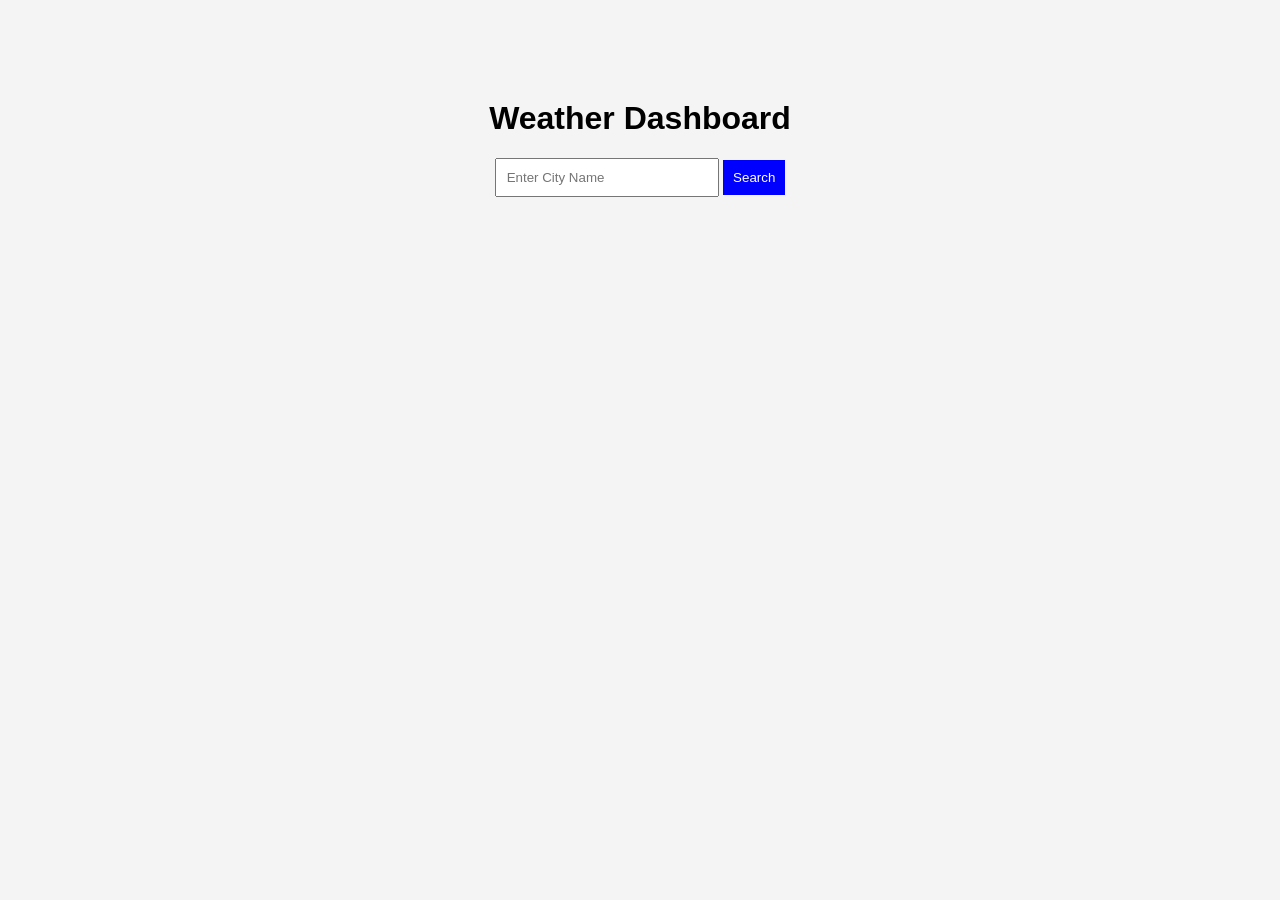
<file: index.html>
<!DOCTYPE html>
<html>
<head>
    <title>Weather Dashboard</title>
    <link rel="stylesheet" href="style.css">
</head>
<body>

    <div class="container">
        <h1>Weather Dashboard</h1>

        <input type="text" id="city" placeholder="Enter City Name">

        <button onclick="getWeather()">Search</button>

        <div id="result"></div>
    </div>

    <script src="script.js"></script>

</body>
</html>
</file>
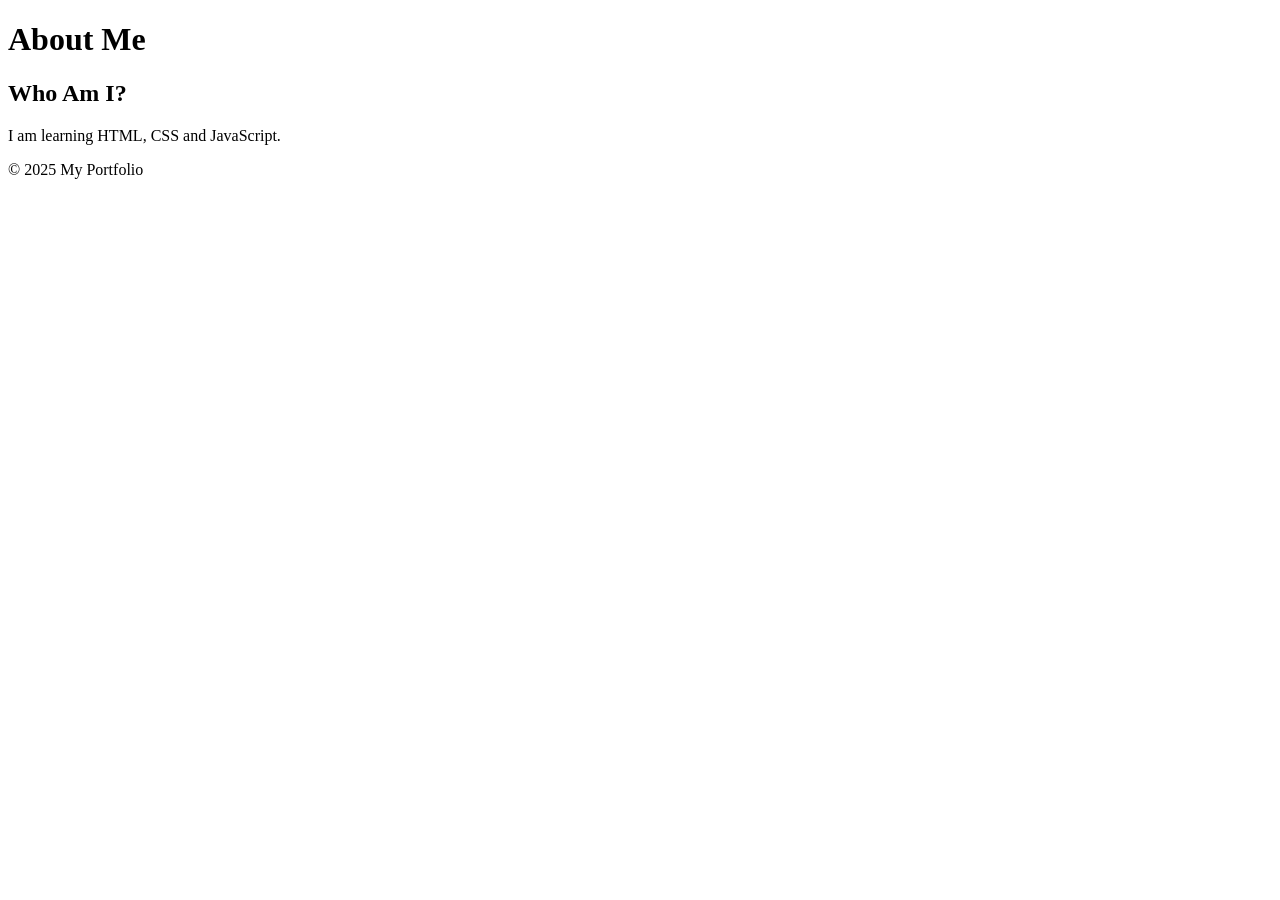
<file: about.html>
<!DOCTYPE html>
<html lang="en">
<head>
<meta charset="UTF-8">
<title>About Me</title>
</head>

<body>

<header>
<h1>About Me</h1>
</header>

<main>

<section>
<h2>Who Am I?</h2>
<p>I am learning HTML, CSS and JavaScript.</p>
</section>

</main>

<footer>
<p>© 2025 My Portfolio</p>
</footer>

</body>
</html>
</file>
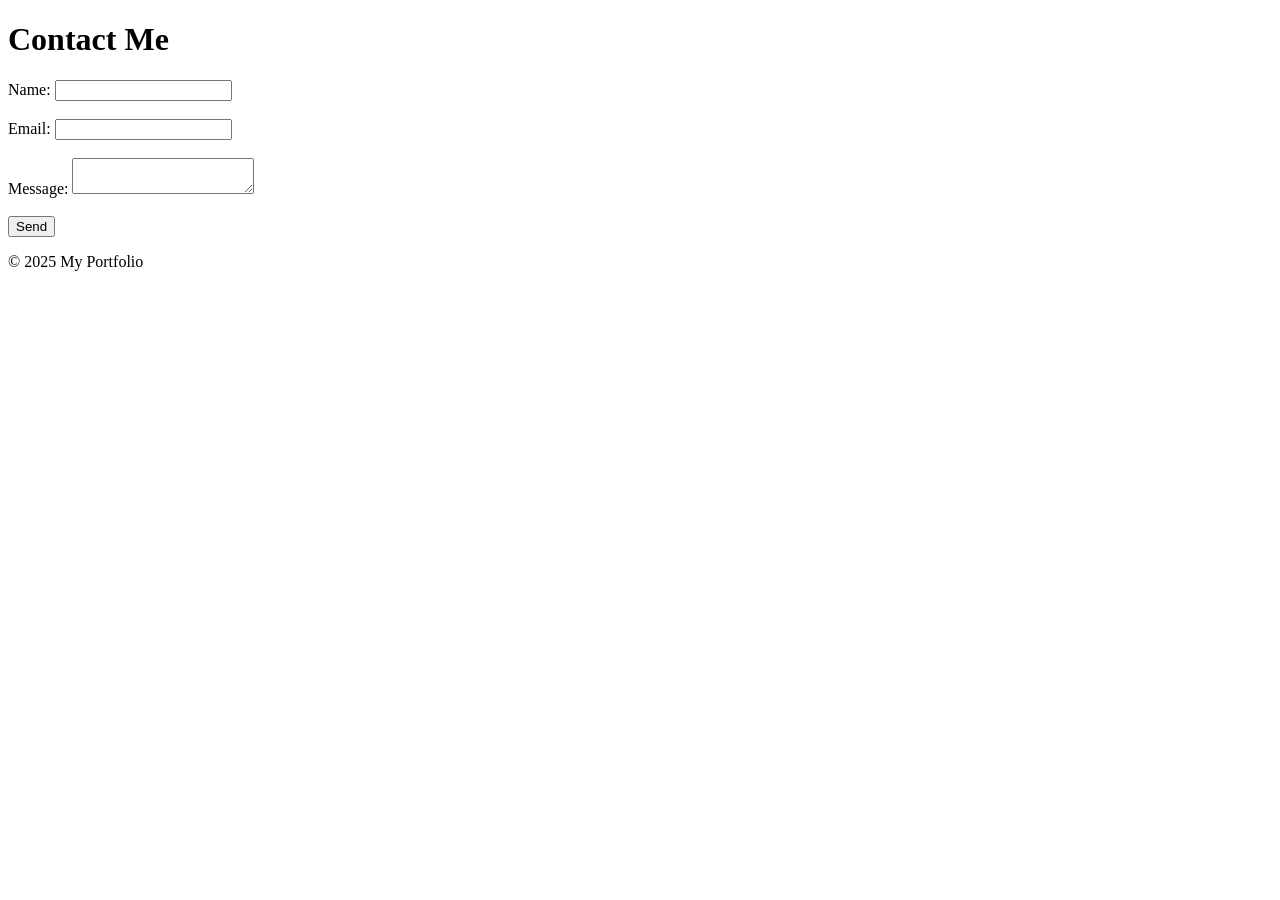
<file: contact.html>
<!DOCTYPE html>
<html lang="en">
<head>
<meta charset="UTF-8">
<title>Contact</title>
</head>

<body>

<header>
<h1>Contact Me</h1>
</header>

<main>

<form>

<label for="name">Name:</label>
<input type="text" id="name" required>

<br><br>

<label for="email">Email:</label>
<input type="email" id="email" required>

<br><br>

<label for="message">Message:</label>

<textarea id="message"></textarea>

<br><br>

<button type="submit">Send</button>

</form>

</main>

<footer>
<p>© 2025 My Portfolio</p>
</footer>

</body>
</html>
</file>
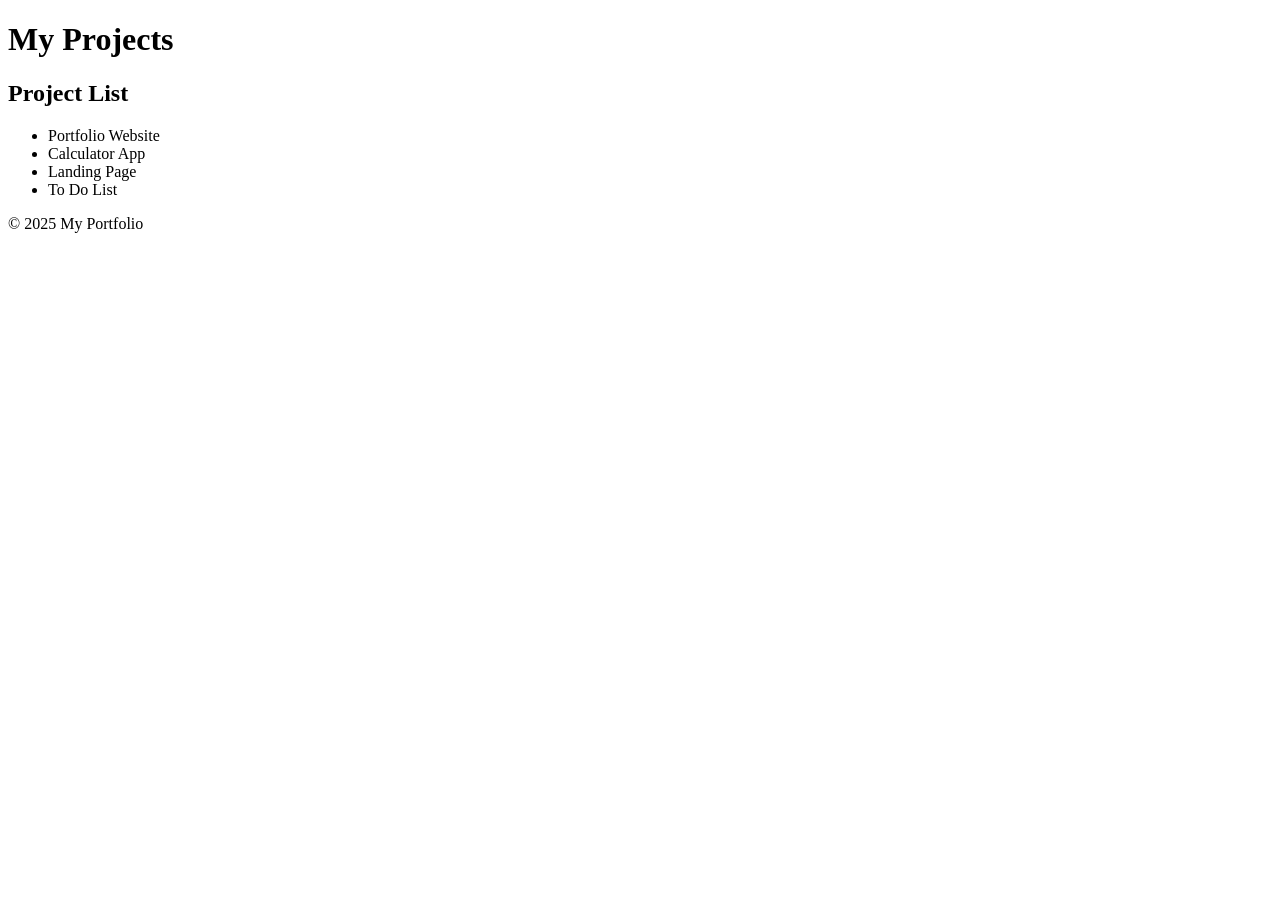
<file: projects.html>
<!DOCTYPE html>
<html lang="en">
<head>
<meta charset="UTF-8">
<title>Projects</title>
</head>

<body>

<header>
<h1>My Projects</h1>
</header>

<main>

<section>

<h2>Project List</h2>

<ul>
<li>Portfolio Website</li>
<li>Calculator App</li>
<li>Landing Page</li>
<li>To Do List</li>
</ul>

</section>

</main>

<footer>
<p>© 2025 My Portfolio</p>
</footer>

</body>
</html>
</file>
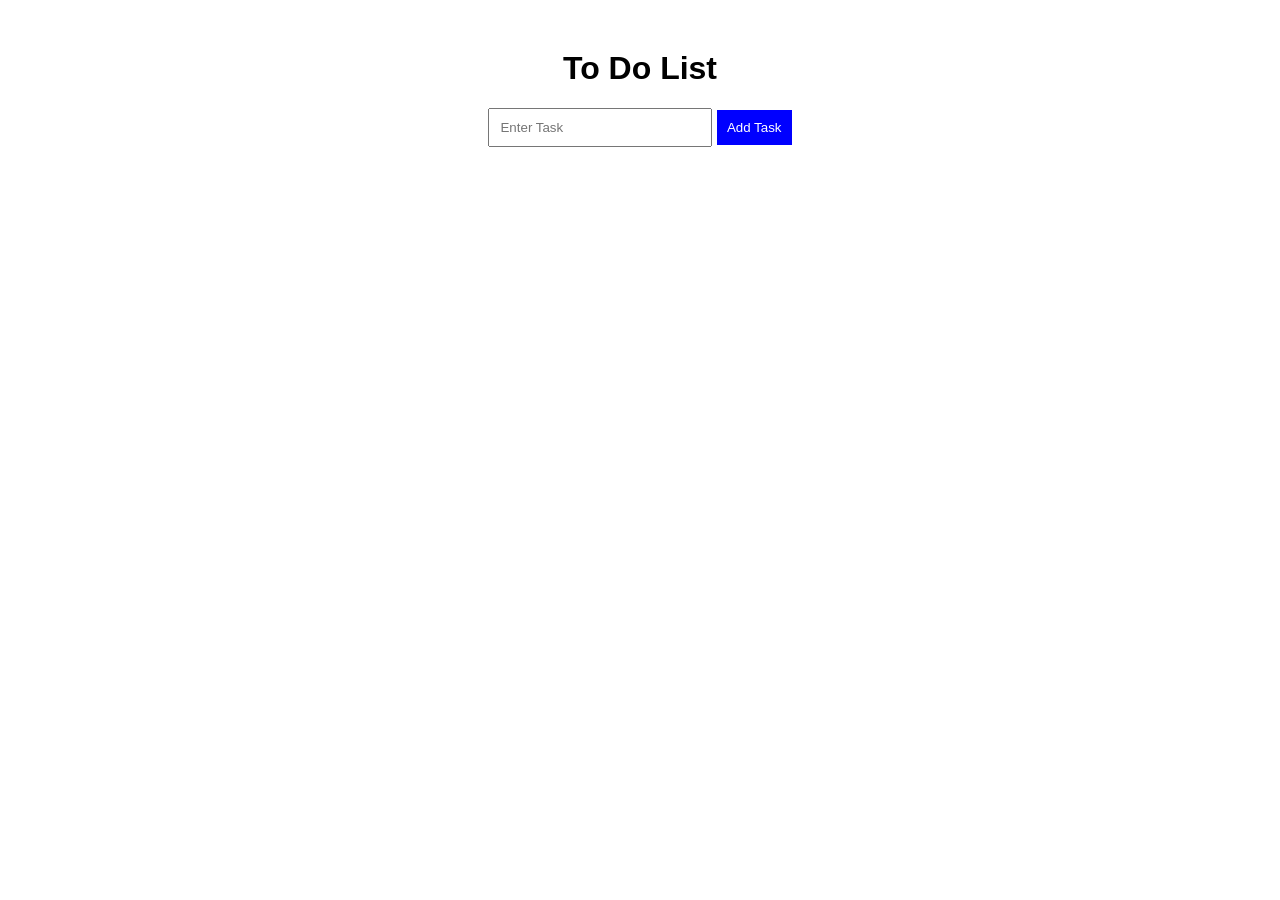
<file: todo.html>
<!DOCTYPE html>
<html>
<head>
    <title>To Do App</title>
    <link rel="stylesheet" href="todo.css">
</head>
<body>

<h1>To Do List</h1>

<input type="text" id="taskInput" placeholder="Enter Task">

<button onclick="addTask()">Add Task</button>

<ul id="taskList"></ul>

<script src="todo.js"></script>

</body>
</html>
</file>
<file: style.css>
body{
    font-family: Arial, sans-serif;
    text-align: center;
    background-color: #f4f4f4;
}

.container{
    margin-top: 100px;
}

input{
    padding: 10px;
    width: 200px;
}

button{
    padding: 10px;
    background-color: blue;
    color: white;
    border: none;
    cursor: pointer;
}

#result{
    margin-top: 20px;
    font-size: 20px;
}
</file>
<file: todo.css>
body{
    font-family: Arial;
    text-align: center;
    margin-top: 50px;
}

input{
    padding: 10px;
    width: 200px;
}

button{
    padding: 10px;
    background-color: blue;
    color: white;
    border: none;
}

li{
    margin: 10px;
    list-style: none;
}
</file>
